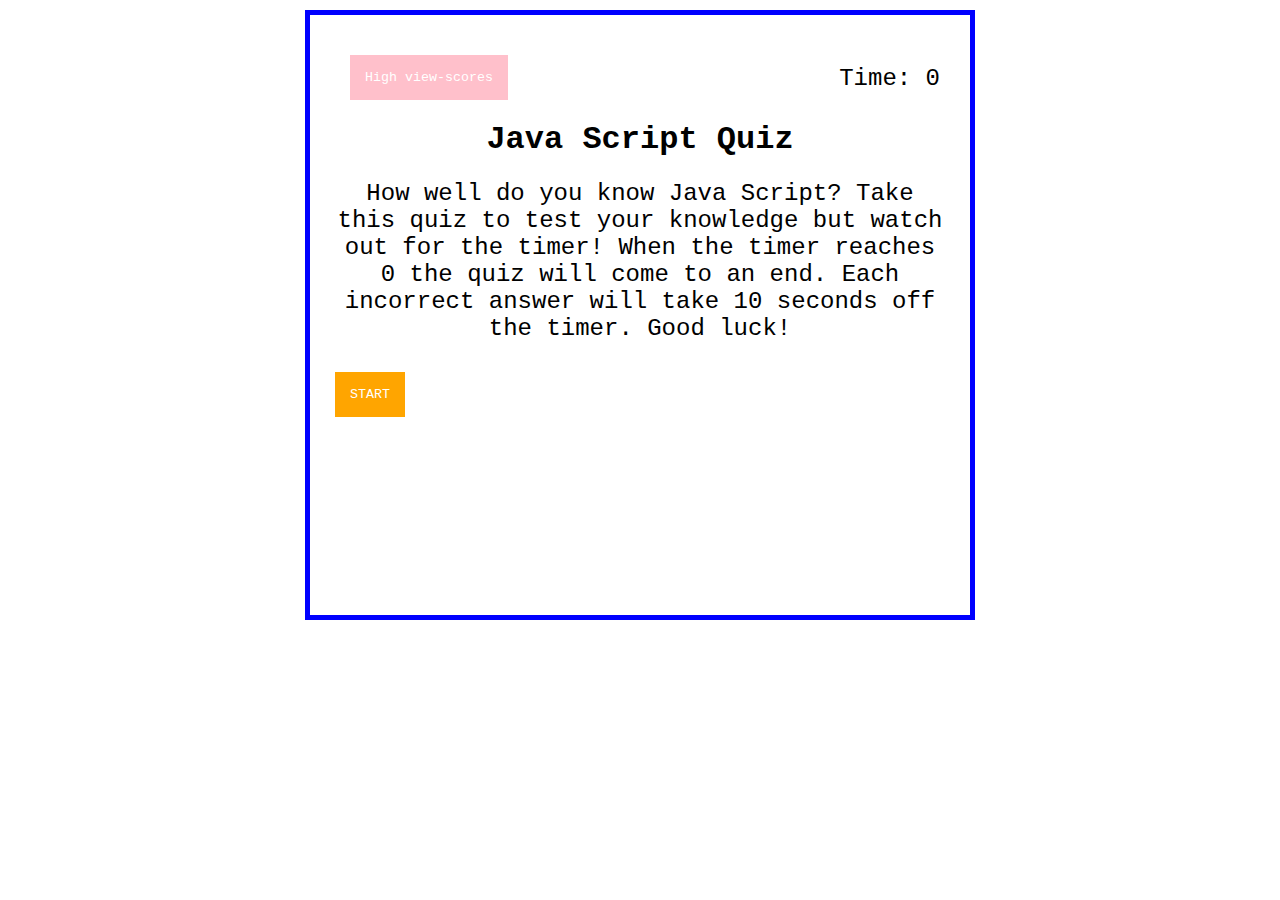
<file: index.html>
<!DOCTYPE html>
<html>

<head>
    <meta charset="utf-8">
  <title>Java Quiz</title>
  <link rel="stylesheet" href="style.css">
</head>

<body>
  <section class="Container">
    <header>
        <section>
            <a href="./score.html">
                <button class="ScoreButton" id="view-scores">High view-scores</button>
            </a>
        </section>

        <section class="timer">
            <p> Time:
                <span id="timer"> 0 </span>
            </p>
        </section>
    </header>

    <main class = "questions">
        <section id="home">
            <section class="start-quiz" id="start-screen">
                <h1>Java Script Quiz</h1>
                <p>How well do you know Java Script? Take this quiz to test your knowledge but watch out for the timer! When the timer reaches 0 the quiz will come to an end. Each incorrect answer will take 10 seconds off the timer. Good luck!</p>
                <button id="start">START</button>
            </section>
        </section>

        <section id="hide" id="quiz-questions">
            <h2 id="question"></h2>
            <section class="options" id="options"></section>
        </section>

        <section class="hide" id="end-quiz">
            <h2>FINISHED!</h2>
            <p>Final Score: 
                <span id="score-final"></span>
            </p>
            <p>Enter Name: 
                <input type="text" id="name"/>
                <button id="submit">Submit</button>
            </p>
        </section>

    
    </main>
    </section>
  
<script src="./java.js"></script>
</body>
</html>
</file>
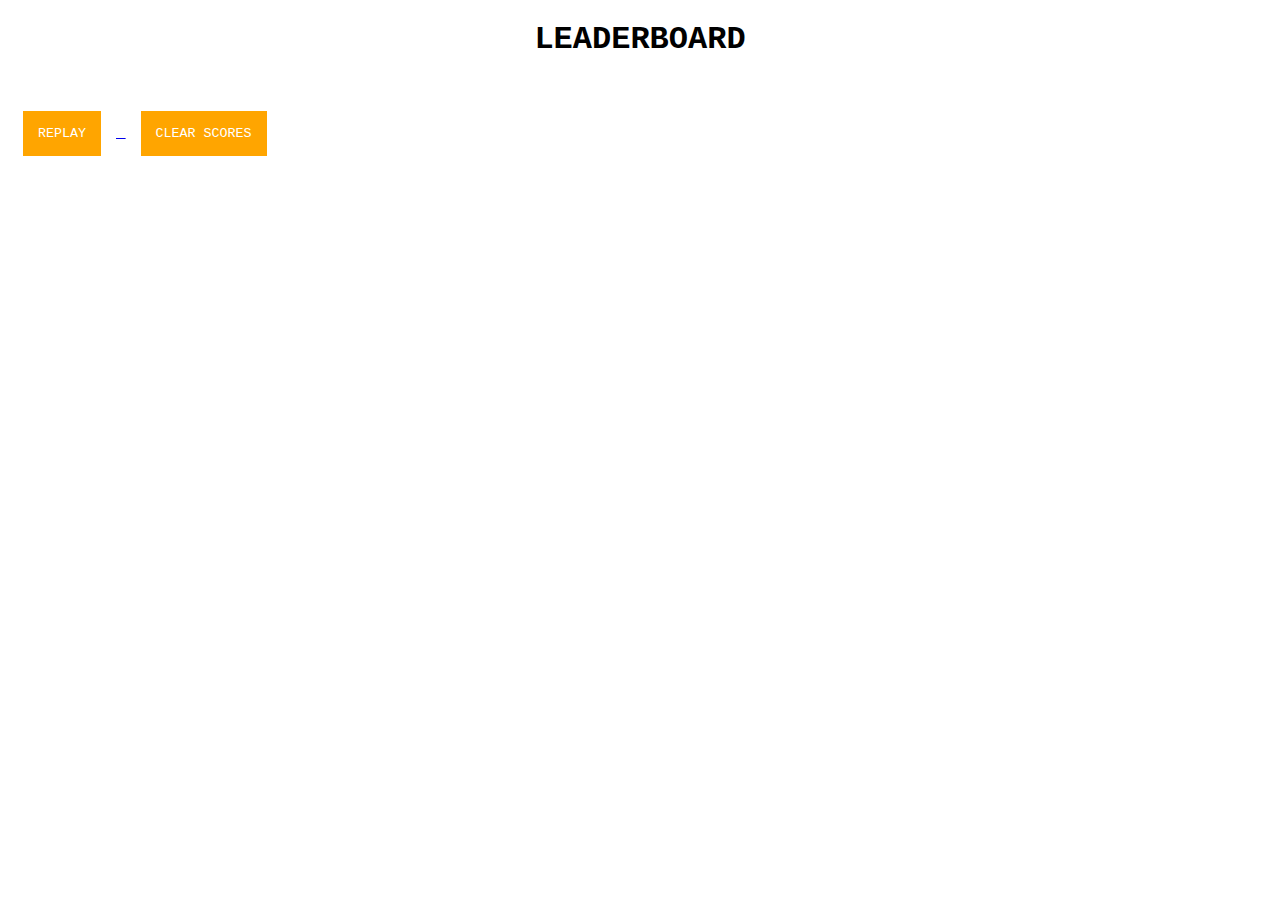
<file: score.html>
<!DOCTYPE html>
<html lang="en">

<head> 
    <meta charset="UTF-8">
    <link rel="stylesheet" href="./style.css">
    <title>High Scores</title>
</head>

<body>
    <section class="scores">
        <h1>LEADERBOARD</h1>
        <ol id="scores"></ol>
        <a href="index.html">
            <button>REPLAY</button>
        </a>
        <button id="clear">CLEAR SCORES</button>
    </section>

    <script src="./script.js"></script>
</body>

</html>
</file>
<file: style.css>
*{
    font-family: 'Courier New', Courier, monospace;
}

.questions,
.scores {

    max-width:100%;
}

.Container {
    border: 5px solid blue; 
    position: absolute; 
    top: 35%; 
    left: 50%; 
    height: 580px; 
    width: 50%; 
    transform: translate(-50%, -50%); 
    padding: 10px; 
}


h1 {
    font-size: xx-large;
    text-align: center;
}

p { 
    margin: 15px;
    font-size:x-large;
    text-align:center;
}

.home {
    text-align: center;
}

.ScoreButton {
    position: relative;
    top:15px;
    left:15px;
    background-color: pink;


}

.timer {
    position: absolute;
    top:35px;
    right:15px;

}

/*Buttons*/

button {
    text-align:center;
    display:inline-block;
    margin:15px;
    color: white;
    background-color: orange;
    border:0;
    padding:15px;
}

button:hover {
background-color: red;
}

.options button{
    display: block;
}

.hide {
    display: none;
}

/*List*/

ol {
    padding-left: 20px;
    max-height:400px;
    overflow:auto;
}

li {
    padding: 5px;
    list-style:none;

}

li:nth-child(even) {
    background-color: green;
    color: White;
}


/*Media Queries*/
@media screen and (max-width: 600px) { 
    .container{
        width:80%;
    }
    .quiz,
    .scores {
        max-width:80%;
    }
}
</file>
